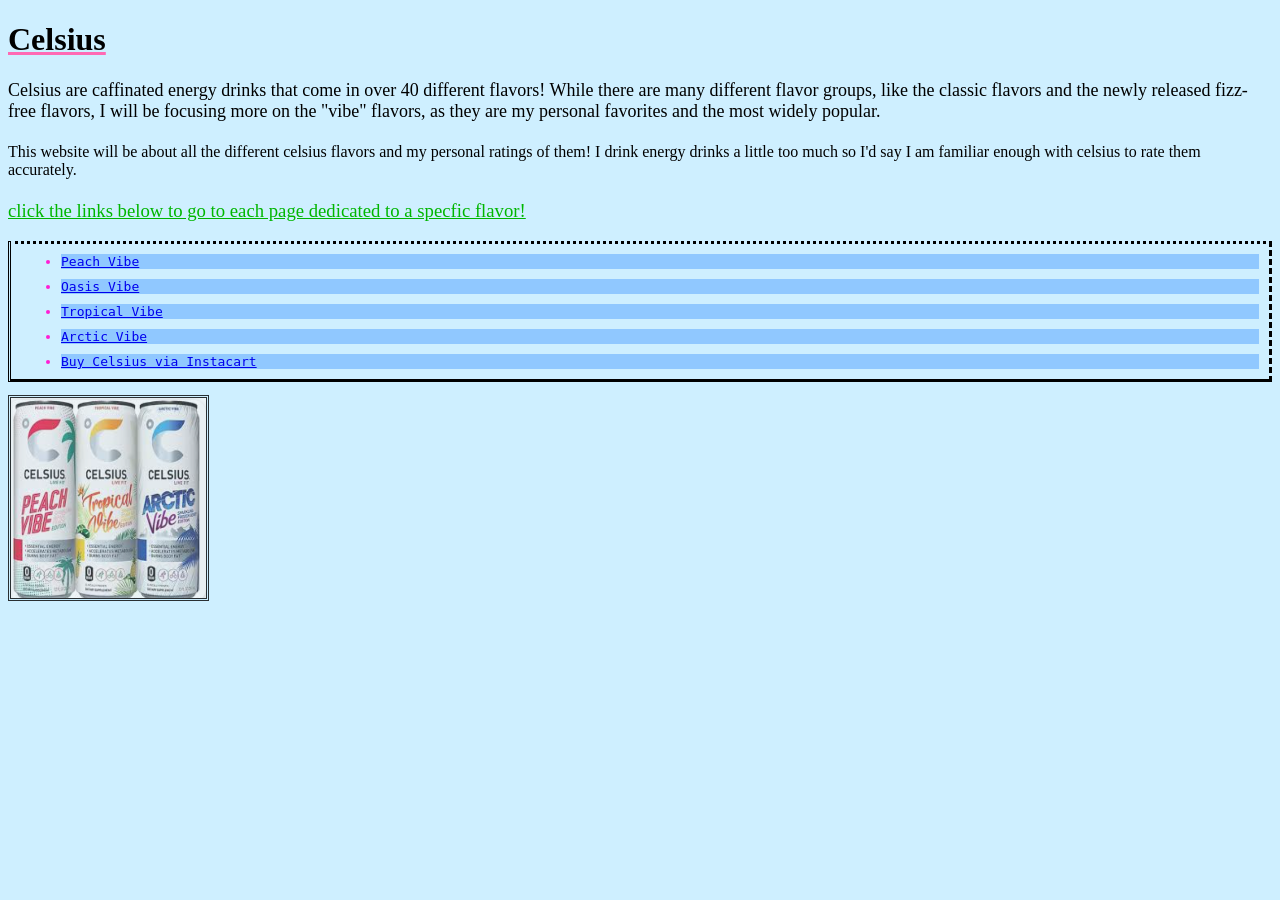
<file: index.html>
<!DOCTYPE html>
<html>
  <head>
    <link rel="stylesheet" href="style.css">
    
  </head>
  <body>
    <h1> Celsius </h1>  
    <p> Celsius are caffinated energy drinks that come in over 40 different flavors! While there are many different flavor groups, like the classic flavors and the newly released fizz-free flavors, I will be focusing more on the "vibe" flavors, as they are my personal favorites and the most widely popular. </p> 
    <h4> This website will be about all the different celsius flavors and my personal ratings of them! I drink energy drinks a little too much so I'd say I am familiar enough with celsius to rate them accurately. </h4> 
    <h3> click the links below to go to each page dedicated to a specfic flavor! </h3>
  <ul class="links"> 
    <li>  <a href="peach.html">Peach Vibe</a> </li>   
    <li>  <a href="oasis.html">Oasis Vibe</a>  </li>
    <li> <a href="tropical.html">Tropical Vibe</a> </li>
    <li>  <a href="arctic.html">Arctic Vibe</a> </li>
    <li> <a href="https://www.instacart.com/products/26249765-celsius-live-fit-sparkling-variety-pack-12-fl-oz?retailer_id=233&product_id=26249765&region_id=3441901468&utm_medium=sem_shopping&utm_source=instacart_google&utm_campaign=ad_demand_shopping_mixed_beverages_all-non-ca_evergreen&utm_content=accountid-8145171519_campaignid-19906372969_adgroupid-148133421512_device-c&utm_term=targetid-pla-2462625455706_locationid-9061099_adtype-pla_productchannel-online_merchantid-178357622_storecode-_productid-26249765&gad_source=1&gad_campaignid=19906372969&gbraid=0AAAAADO98hb9tMbKtNlczEfLKm1b0inzl&gclid=EAIaIQobChMI0bTmoMu2lAMV-SRECB0Twyo3EAQYASABEgLVAfD_BwE">Buy Celsius via Instacart </a> </li>
  </ul>
    <img class="flavors" src="flavors.png" alt="flavors">
  </body>
</html>
</file>
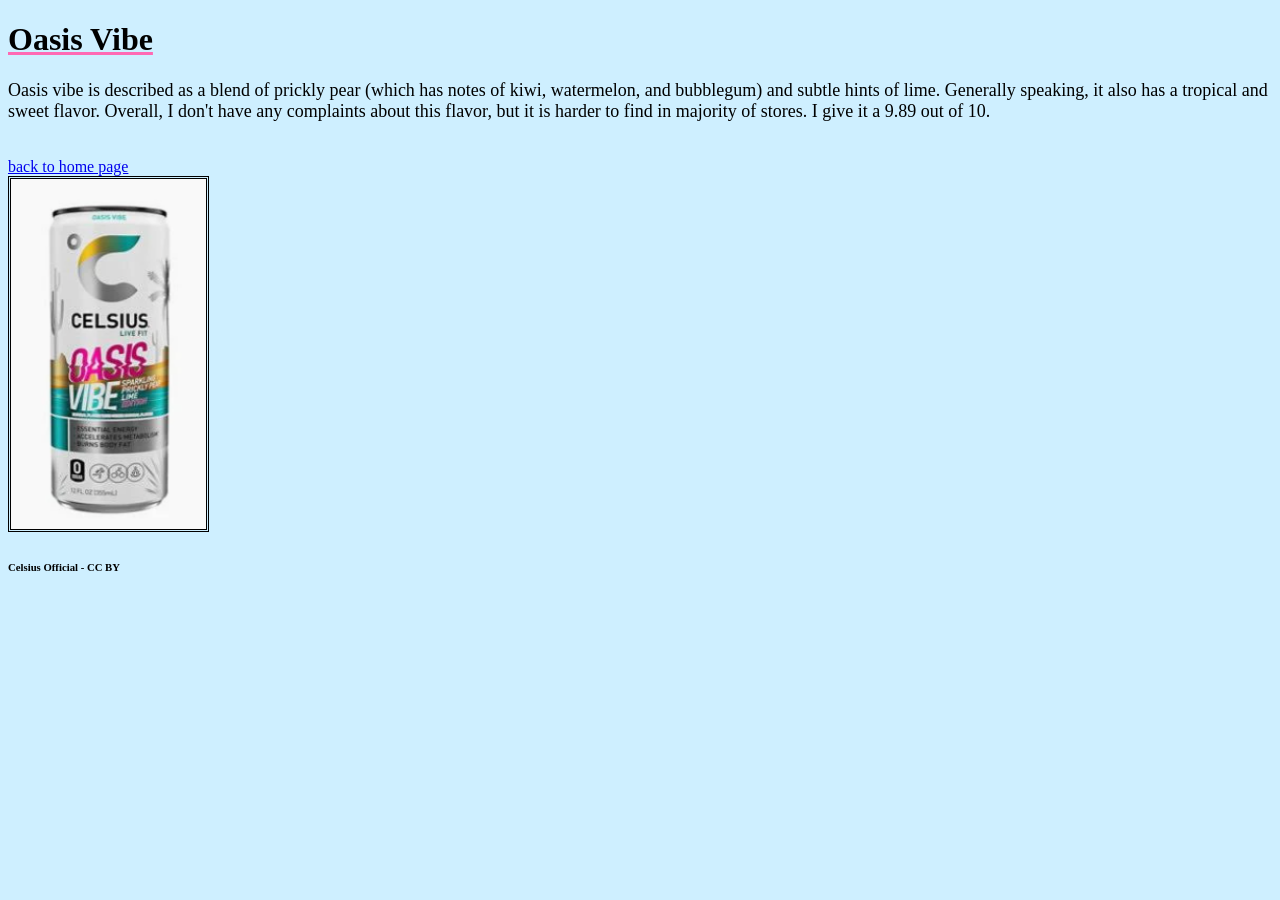
<file: oasis.html>
<!DOCTYPE html>
<html>
  <head>
    <link rel="stylesheet" href="style.css">
  </head>
  <body>
    <h1> Oasis Vibe </h1>
    <p>Oasis vibe is described as a blend of prickly pear (which has notes of kiwi, watermelon, and bubblegum) and subtle hints of lime. Generally speaking, it also has a tropical and sweet flavor. Overall, I don't have any complaints about this flavor, but it is harder to find in majority of stores. I give it a 9.89 out of 10. </p> <br>
    <a href="index.html">back to home page</a> <br>
    <img src="oasis.png" alt="oasis vibe" />
    <h6> Celsius Official - CC BY</h6>
  </body>
</html>
</file>
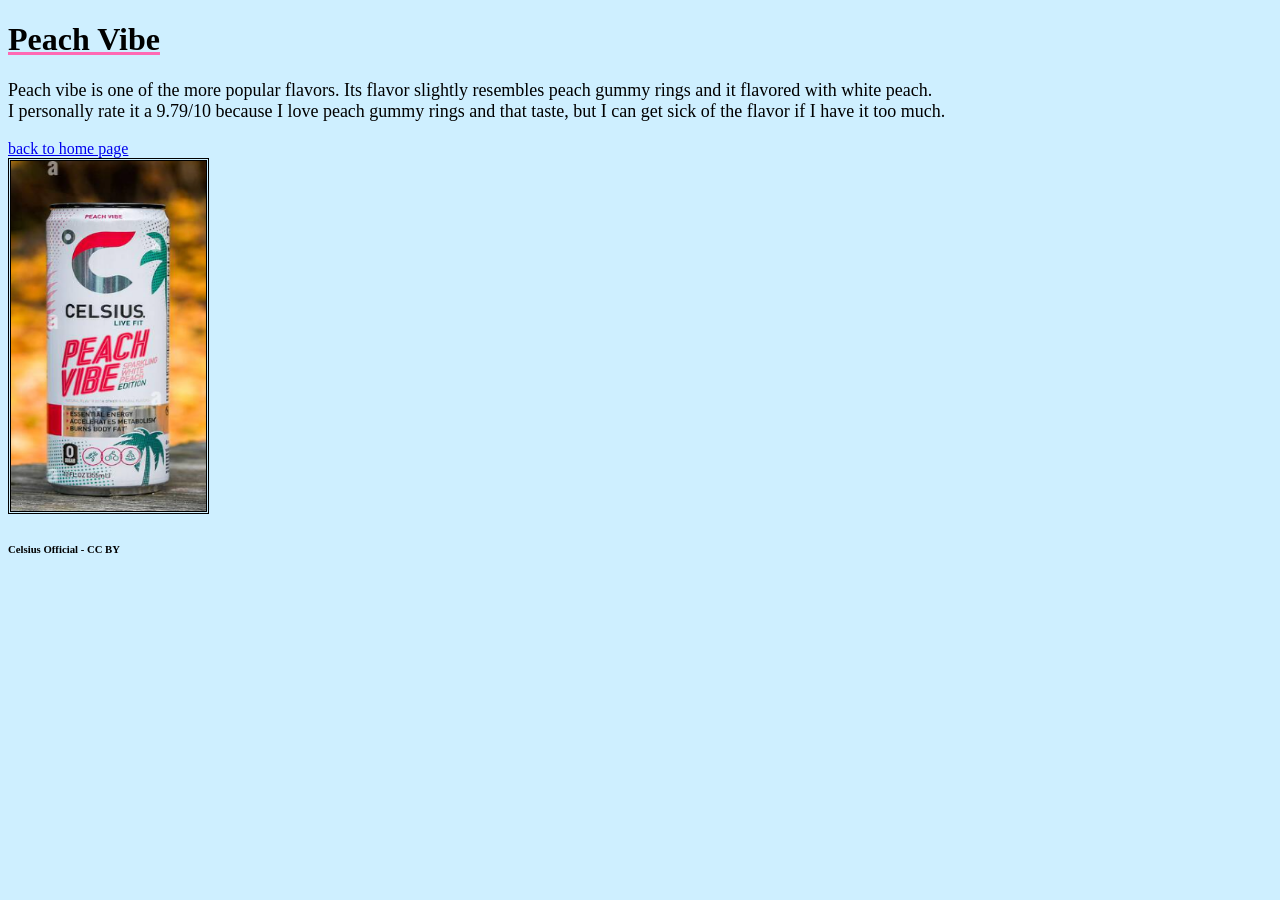
<file: peach.html>
<!DOCTYPE html>
<html>
  <head>
    <link rel="stylesheet" href="style.css">
  </head>
  <body>
    <h1> Peach Vibe </h1>
    <p> Peach vibe is one of the more popular flavors. Its flavor slightly resembles peach gummy rings and it flavored with white peach. <br> I personally rate it a 9.79/10 because I love peach gummy rings and that taste, but I can get sick of the flavor if I have it too much. </p>
    <a href="index.html">back to home page</a> <br>
    <img src="peach-image.png" alt="peach celsius">
    <h6> Celsius Official - CC BY</h6>
  </body>
</html>
</file>
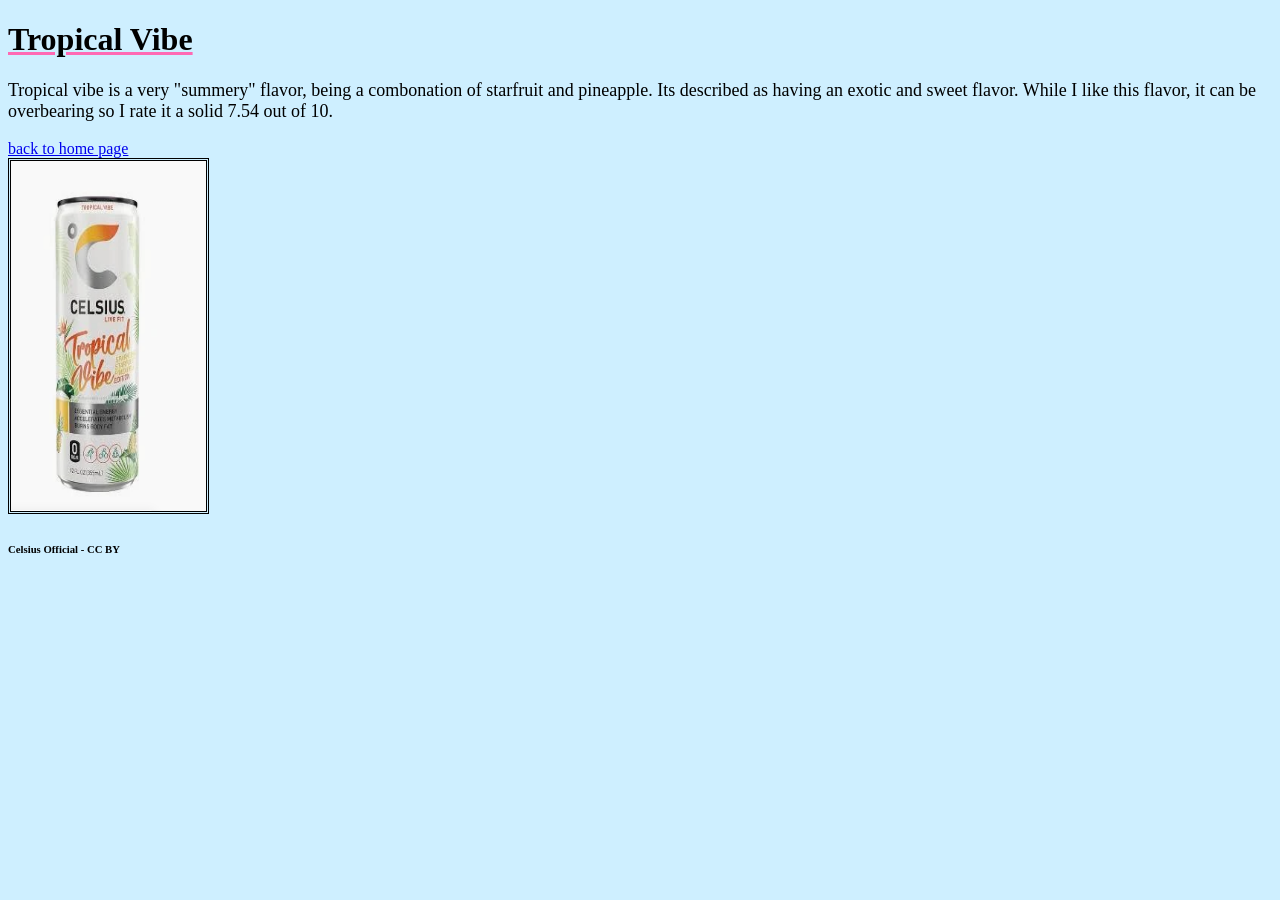
<file: tropical.html>
<!DOCTYPE html>
<html>
  <head>
    <link rel="stylesheet" href="style.css">
  </head>
  <body>
    <h1> Tropical Vibe </h1>
    <p> Tropical vibe is a very "summery" flavor, being a combonation of starfruit and pineapple. Its described as having an exotic and sweet flavor. While I like this flavor, it can be overbearing so I rate it a solid 7.54 out of 10. </p>
    <a href="index.html">back to home page</a> <br>
    <img src="tropical-vibe.png" alt="tropical vibe" />
    <h6> Celsius Official - CC BY</h6>
  </body>
</html>
</file>
<file: style.css>
body {
  background: #ceefff;
}
p {
  color: black;
  font-size: 18px;
}
h1 {
  font-weight: bold;
  text-decoration: underline;
  text-decoration-color: hotpink;
  font-family:cursive;
}
h4{
  font-weight:500;
}
h3{
  font-weight:500;
  color: #00b600;
  text-decoration: underline;
}
img{
width: 195px;
height:350px;
border: double;

}
.links{
  border-style:dotted dashed solid double;
  font-family:monospace;
}
.flavors{
  height: 200px;
  opacity: 0.8;
}

ul li {
  background: #90c8ff;
  color: #ff1ed4;
  margin: 10px;
</file>
